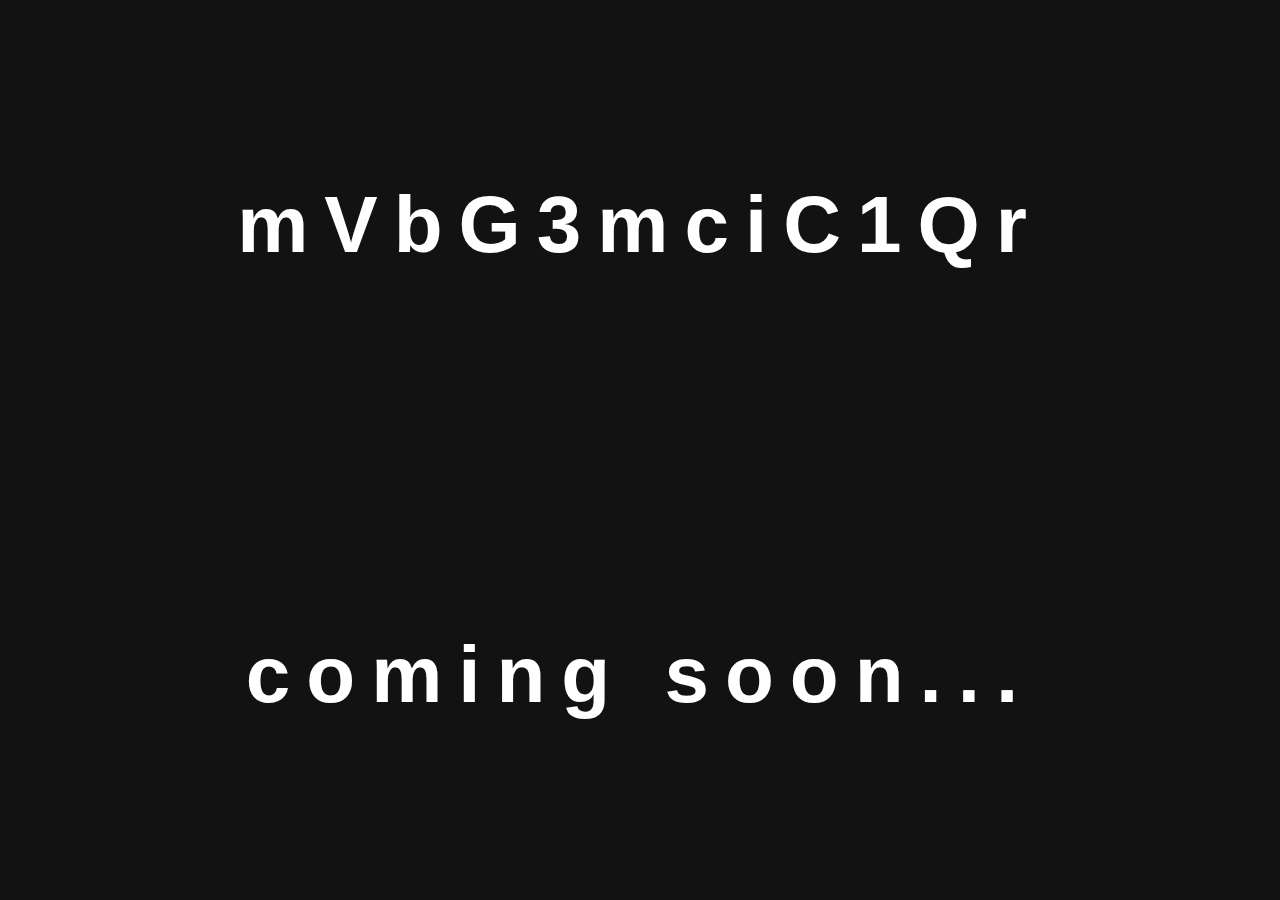
<file: pruebas.html>
<!DOCTYPE html>
<html lang="en">
<head>
    <meta charset="UTF-8">
    <meta name="viewport" content="width=device-width, initial-scale=1.0">
    <title>#1</title>
    <link rel="stylesheet" href="styles.css">
</head>
<body class="text">
    <div id="animated-text" class="container">
    </div>
    <div class="bottom">
        coming soon...
    </div >
    
    <script src="script.js"></script>
</body>
</html>
</file>
<file: styles.css>
body {
    margin: 0;
    padding: 0;
    display: grid;
    justify-content: center;
    align-items: center;
    height: 100vh;
    background-color: #121212;
    font-family: Arial, sans-serif;
    color: #fff;
    grid-template-areas: 
    "top"
    "bottom"
    ;

}

.container {
    grid-area: top;
    justify-content: center;
    align-items: center;
}
.bottom{
    grid-area: bottom;
}
.text {
    font-size: 5rem;
    font-weight: bold;
    letter-spacing: 0.2em;
    text-align: center;
    white-space: nowrap;
    overflow: hidden;
    /*
    border-right: 2px solid #00FF00; /* Efecto de cursor */
    animation: blink 0.7s step-end infinite;
}
</file>
